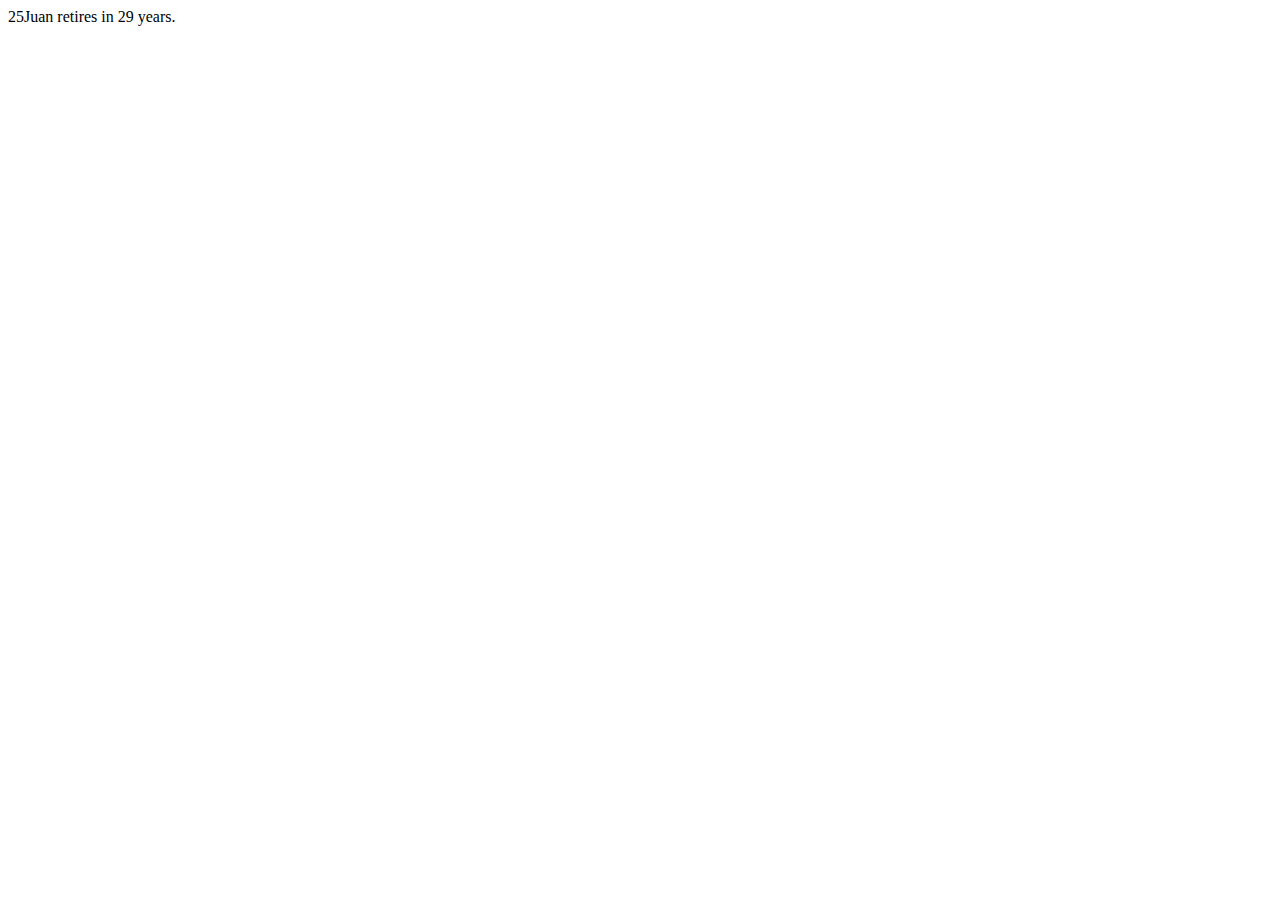
<file: Sesion3-Funciones/index.html>
<!DOCTYPE html>
<html lang="en">
<head>
    <meta charset="UTF-8">
    <meta name="viewport" content="width=device-width, initial-scale=1.0">
    <title>Document</title>
</head>
<body>
    <script type="text/javascript" src="./ejemplos-sesion-3.js"></script>
</body>
</html>
</file>
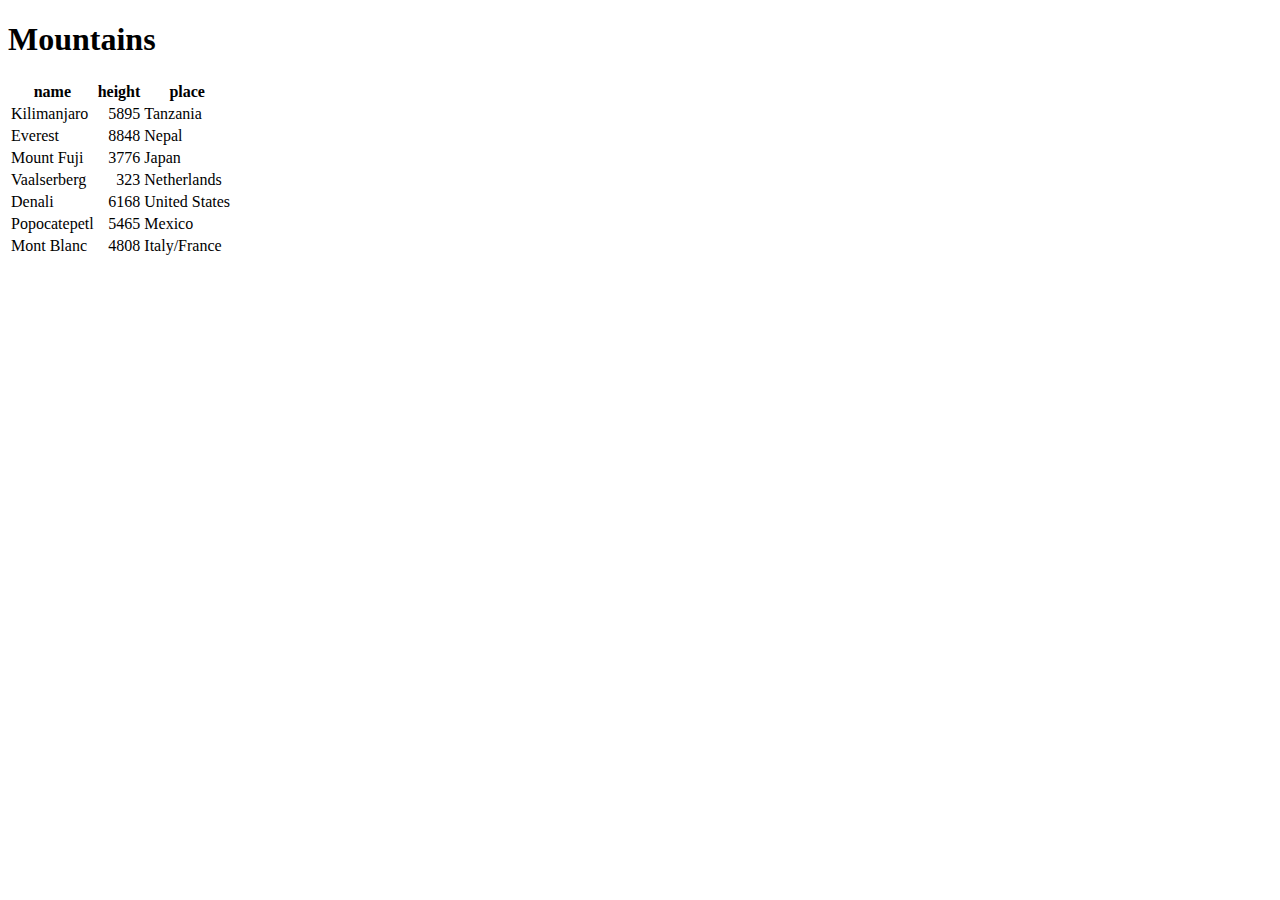
<file: Sesion7-Introduccion al DOM/index.html>
<!DOCTYPE html>
<html lang="en">
<head>
    <meta charset="UTF-8">
    <meta name="viewport" content="width=device-width, initial-scale=1.0">
    <title>Introducción al DOM</title>
</head>
<body>
    <!-- <h1 id="title">Document Object Model</h1>
    <p class="subtitle">Hello World!</p>
    <p>Here is a
      <a href="#">link</a>
    </p>
    <script>
        var link = document.body.getElementsByTagName('a')[0];
        console.log(link);  //  <a href="#">link</a>
        var title = document.body.getElementById('title');
        console.log(title); // <h1 id="title">Document Object Model</h1>
        var sub = document.body.getElementsByClassName('subtitle')[0];
        console.log(sub);
        
      </script> -->

      <!-- Ejemplo 2: Cambiando el DOM -->
      <!-- <p>One</p>
      <p>Two</p>
      <p>Three</p>
      <script src="./ejemplos-sesion7.js"></script> -->

      <!--Ejemplo 3: Crear Nuevos Nodos -->
      <!-- <blockquote id="quote">
        No book can ever be finished. While working on it we learn
        just enough to find it immature the moment we turn away
        from it.
      </blockquote>
      <script src="./ejemplos-sesion7.js"></script> -->

      <!-- Reto 1:Remplazar imagénes -->
       <!-- <h1>Images</h1>
      <img src="https://picsum.photos/200/300" alt="First Image"/>
      <img src="https://picsum.photos/200/300" alt="Second Image"/>
      <img src="https://picsum.photos/200/300" alt="Third Image"/>
      
      <script src="./retos.js"></script>  -->

      <!-- Reto 2 -->
      <h1>Mountains</h1>

      <div id="mountains"></div>

      <script src="./retos.js"></script>

</body>
</html>
</file>
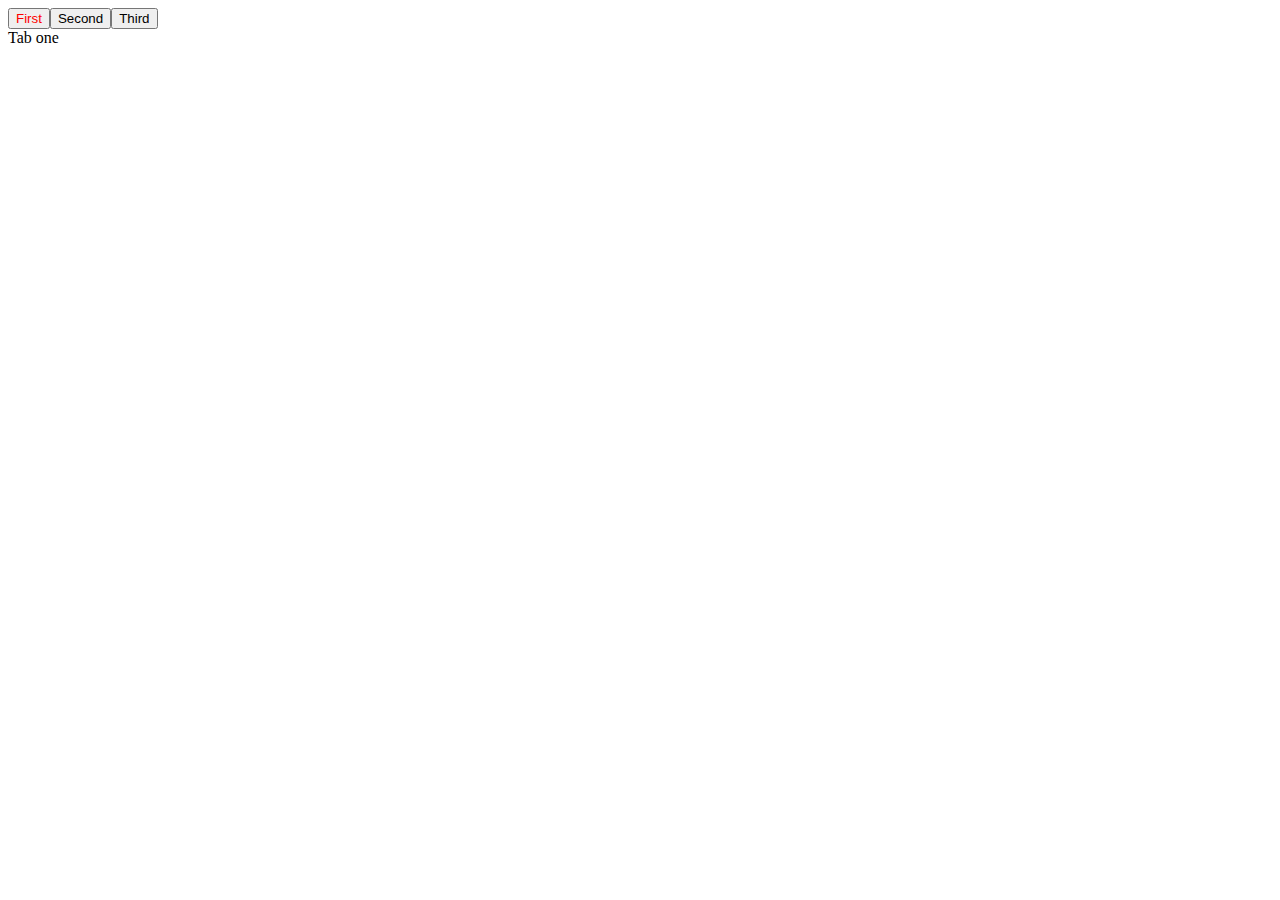
<file: Sesion8-Manipulación del DOM/index.html>
<!DOCTYPE html>
<html lang="en">
<head>
    <meta charset="UTF-8">
    <meta name="viewport" content="width=device-width, initial-scale=1.0">
    <title>Manipulación del DOM</title>
    <link rel="stylesheet" href="./styles.css">
</head>
<body>
    <!-- <h1 id="title">Hello World</h1>

    <button id="red">Red</button>
    <button id="blue">Blue</button>
    <button id="black">Black</button> -->

    <!-- <p>No handler here.</p>

    <button>Click me</button>

    <p>No handler here.</p> -->

    <!-- <button>Click me</button> -->

    <!-- <button>Click here</button> -->
    <!-- <h1 id="title">Hello World!</h1>

    <input type="text" id="text" /> -->

    <!-- <h2>Press Enter to turn this page blue.</h2>
    <h2>Press Ctrl + Enter to turn this page orange.</h2> -->

    <!-- <p>🎈</p> -->

    <!-- <style>
        #modal {
          display: none;
          position: fixed;
          z-index: 1;
          padding-top: 100px;
          left: 0;
          top: 0;
          width: 100%;
          height: 100%;
          overflow: auto;
          background-color: rgb(0,0,0);
          background-color: rgba(0,0,0,0.9);
        }
  
        .modal-content {
          margin: auto;
          display: block;
          width: 80%;
          max-width: 700px;
        }
  
        .close {
          position: absolute;
          top: 15px;
          right: 35px;
          color: #f1f1f1;
          font-size: 40px;
          font-weight: bold;
          transition: 0.3s;
        }
  
        .close:hover,
        .close:focus {
          color: #bbb;
          text-decoration: none;
          cursor: pointer;
        }
      </style>
  
      <h1>Modal</h1>
  
      <button>Open modal</button>
  
      <div id="modal">
        <span class="close">&times;</span>
        <img class="modal-content" id="modal-image" />
      </div> -->

      <div id="tab-panel">
        <div data-tabname="First">Tab one</div>
        <div data-tabname="Second">Tab two</div>
        <div data-tabname="Third">Tab three</div>
      </div>


<script src="./ejemplos-sesion-8.js"></script>
<script>
        // window.addEventListener("click", function() {
        //     console.log("Hello World!");
        // });
        
        // var button = document.querySelector("button");
        // button.addEventListener("click", () => {
        //     console.log("Button clicked.");
        // });

        // var button = document.querySelector("button");
        
        // function once() {
        //     console.log("Click once");
        //     button.removeEventListener("click", once);
        // }
        // button.addEventListener("click", once);
    
    // var button = document.querySelector("button");
    
    // button.addEventListener("mousedown", function(event) {
    //     if (event.button == 0) {
    //         console.log("Left button");
    //     } else if (event.button == 1) {
    //         console.log("Middle button");
    //     } else if (event.button == 2) {
    //         console.log("Right button");
    //     }
    // });


</script>
</body>
</html>
</file>
<file: Sesion8-Manipulación del DOM/styles.css>
/* button{
    background-color:#1883ba;
    color: white;
    text-decoration: none !important;
    border-radius: 6px;
    padding: 10px;
    font-weight: 600;
    font-size: 15px;
    border: 2px solid #0016b0;
}

button:hover{
    color: black;
    background-color: #ffffff;
} */
</file>
